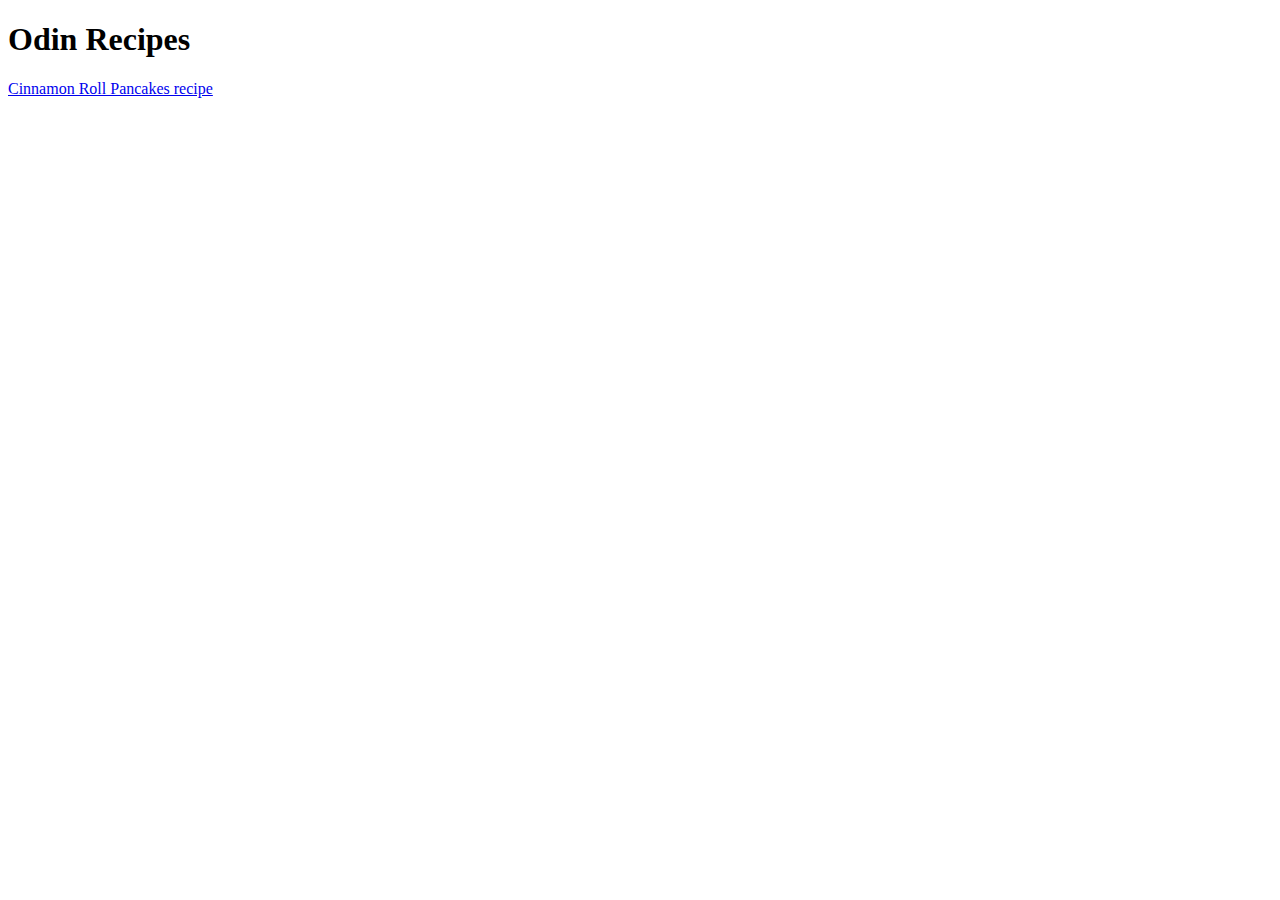
<file: index.html>
<!DOCTYPE html>
<html lang="en">
    <head>
        <meta charset="UTF-8">
        <title>My Favourite Recipes</title>
    </head>

    <body>
        <h1>Odin Recipes</h1>
        <a href="./recipes/crp.html" target="_blank" rel="noopener noreferrer">Cinnamon Roll Pancakes recipe</a>
    </body>
</html>
</file>
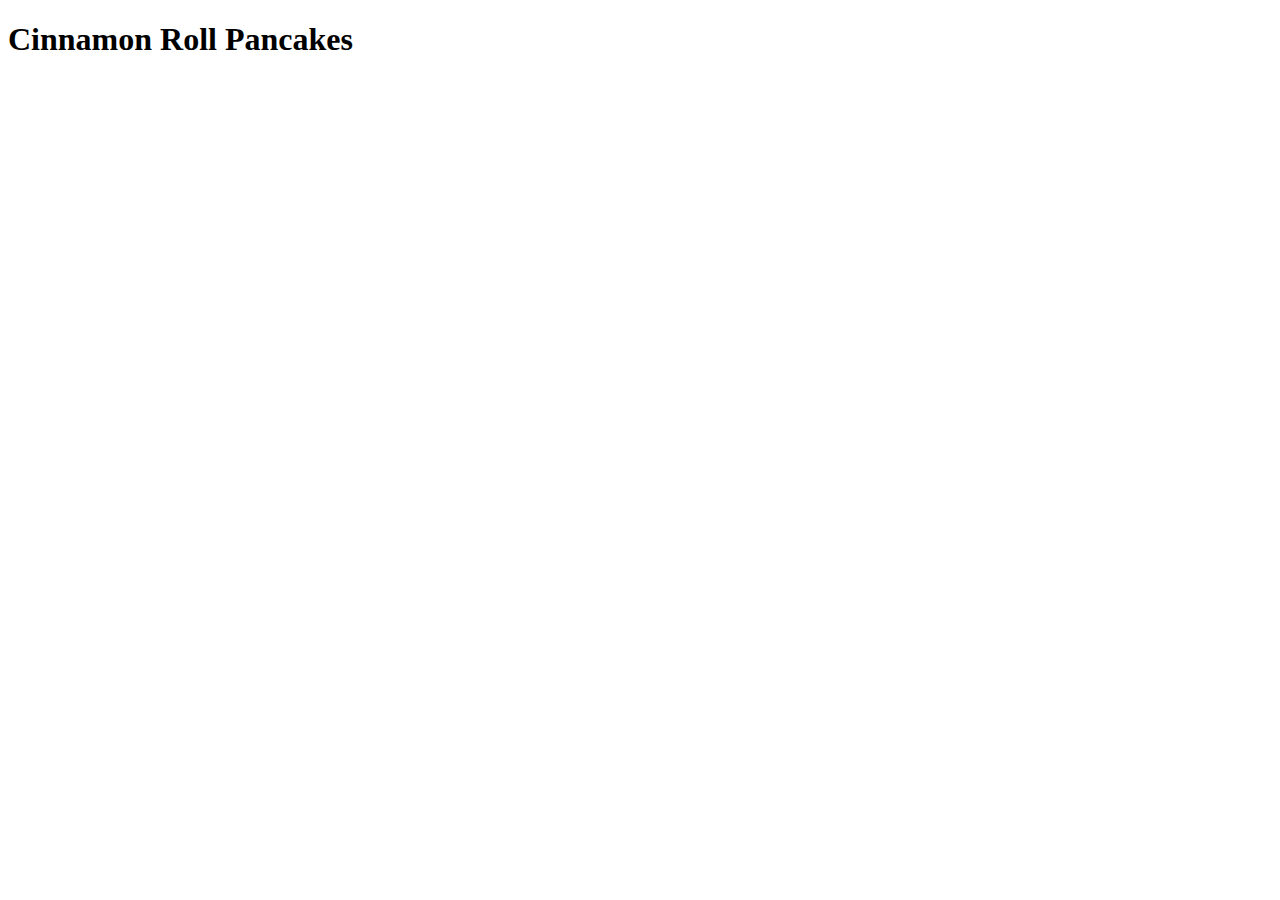
<file: recipes/cinnamon-roll-pancakes.html>
<!DOCTYPE html>
<html lang="en">
    <head>
        <meta charset="UTF-8">
        <title>Cinnamon Roll Pancakes</title>
    </head>
    <body>
        <h1>Cinnamon Roll Pancakes</h1>
    </body>
</html>
</file>
